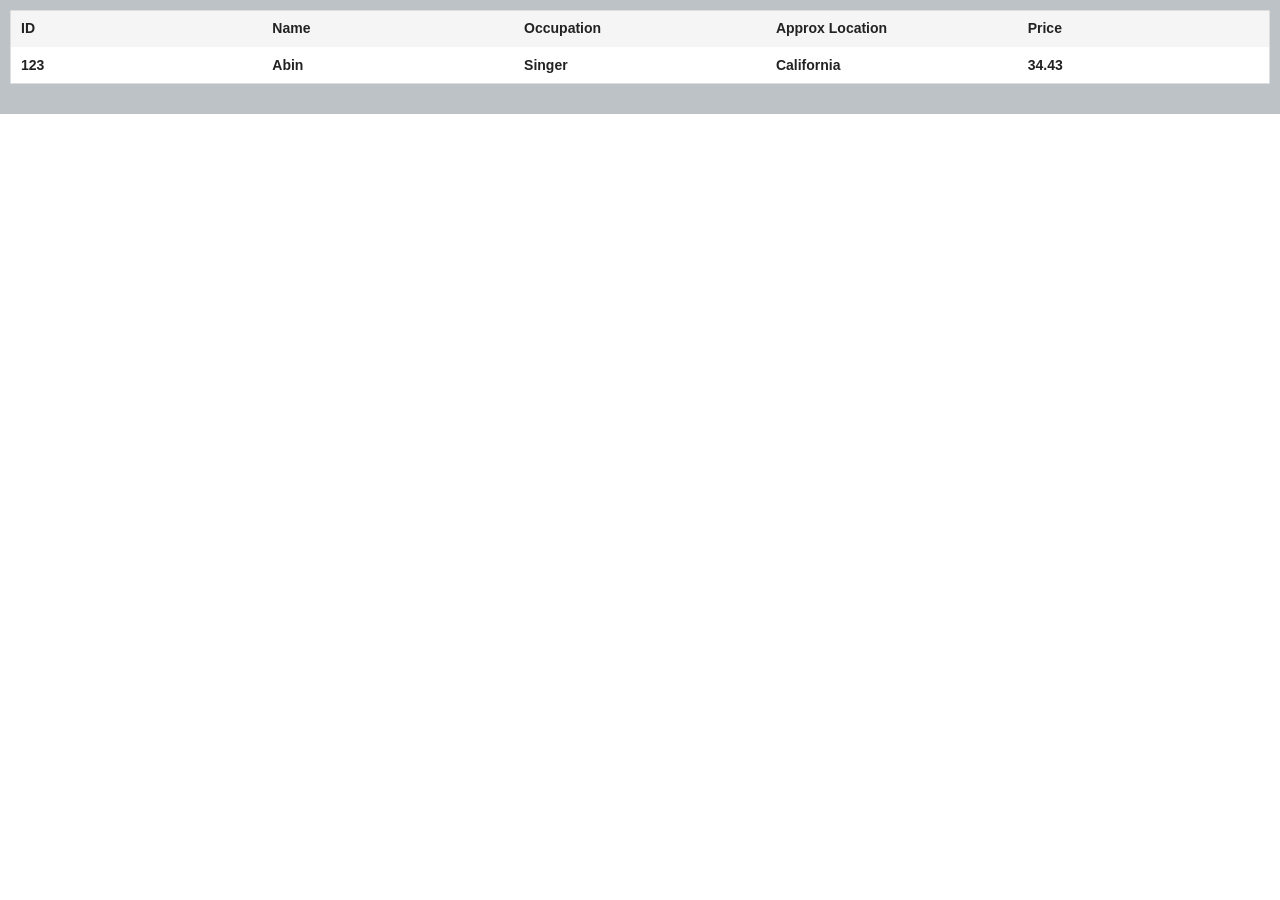
<file: traCk3r/index.html>
<!DOCTYPE html>
<html>
<head>
	<title>Jquery Lessons</title>
	<link rel="stylesheet" href="../assets/normalize.css"/>
	<link rel="stylesheet" href="../assets/foundation.css"/>
	<link rel="stylesheet" href="../assets/colorcode.css"/>
	<link rel="stylesheet" href="../assets/style.css"/>
	<script src="http://localhost/jquery-2.1.1.js"></script>
	<script src="../assets/foundation.min.js"></script>
</head>
<body>

<div class="row-fluid">
	<div class="small-12 fl-19 stuff">
		<table class="data celebs">
			<thead>
				<tr>
					<th>ID</th>
					<th>Name</th>
					<th>Occupation</th>
					<th>Approx Location</th>
					<th>Price</th>
				</tr>
			</thead>

			<tbody>
			<tr>
				<th>123</th>
				<th>Abin</th>
				<th>Singer</th>
				<th>California</th>
				<th>34.43</th>
			</tr>
			</tbody>
		</table>


	</div>
</div>


<script>
	$(document).ready(function(){
		$('#celebs tbody tr:even').css('background-color','#dddddd');

	});
</script>



<script src="../assets/jquery-lessons.js"></script>
<script>document.write('<script src="http://' + (location.host || 'localhost').split(':')[0] + ':35729/livereload.js?snipver=1"></' + 'script>')</script>
</body>
</html>
</file>
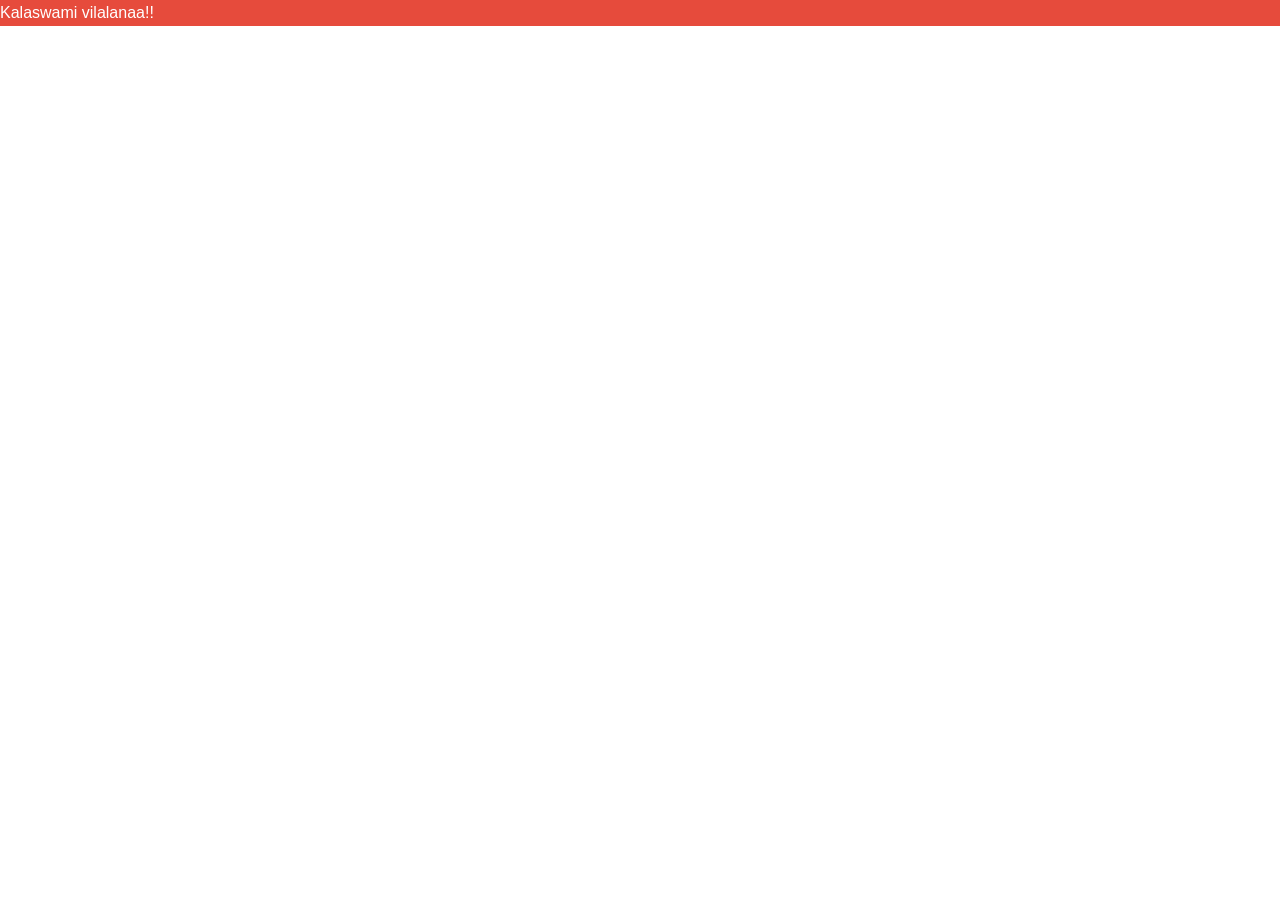
<file: main.html>
<!doctype html>
<html class="no-js" lang="en">
	<head>
		<meta charset="utf-8" />
		<meta name="viewport" content="width=device-width, initial-scale=1.0" />
		<title>Jquery Home</title>
		<link rel="stylesheet" href="assets/normalize.css"/>
		<link rel="stylesheet" href="assets/foundation.css" />
		<script src="http://localhost/jquery-2.1.1.js"></script>
		<link rel="stylesheet" href="assets/colorcode.css">
		<style>
			p{
				font-family: "Kozuka Gothic Pr6N L", "Helvetica", Arial, Verdana, sans-serif;
			}
		</style>
	</head>
<body>
<div class="test fl-13">
	<p>Kalaswami vilalanaa!!</p>


</div>









	<script>
		$('p').animate({
			padding: '10px',
			fontSize: '2.5em'
		}, 2000);
	</script>

	<script>document.write('<script src="http://' + (location.host || 'localhost').split(':')[0] + ':35729/livereload.js?snipver=1"></' + 'script>')</script>
</body>
</html>
</file>
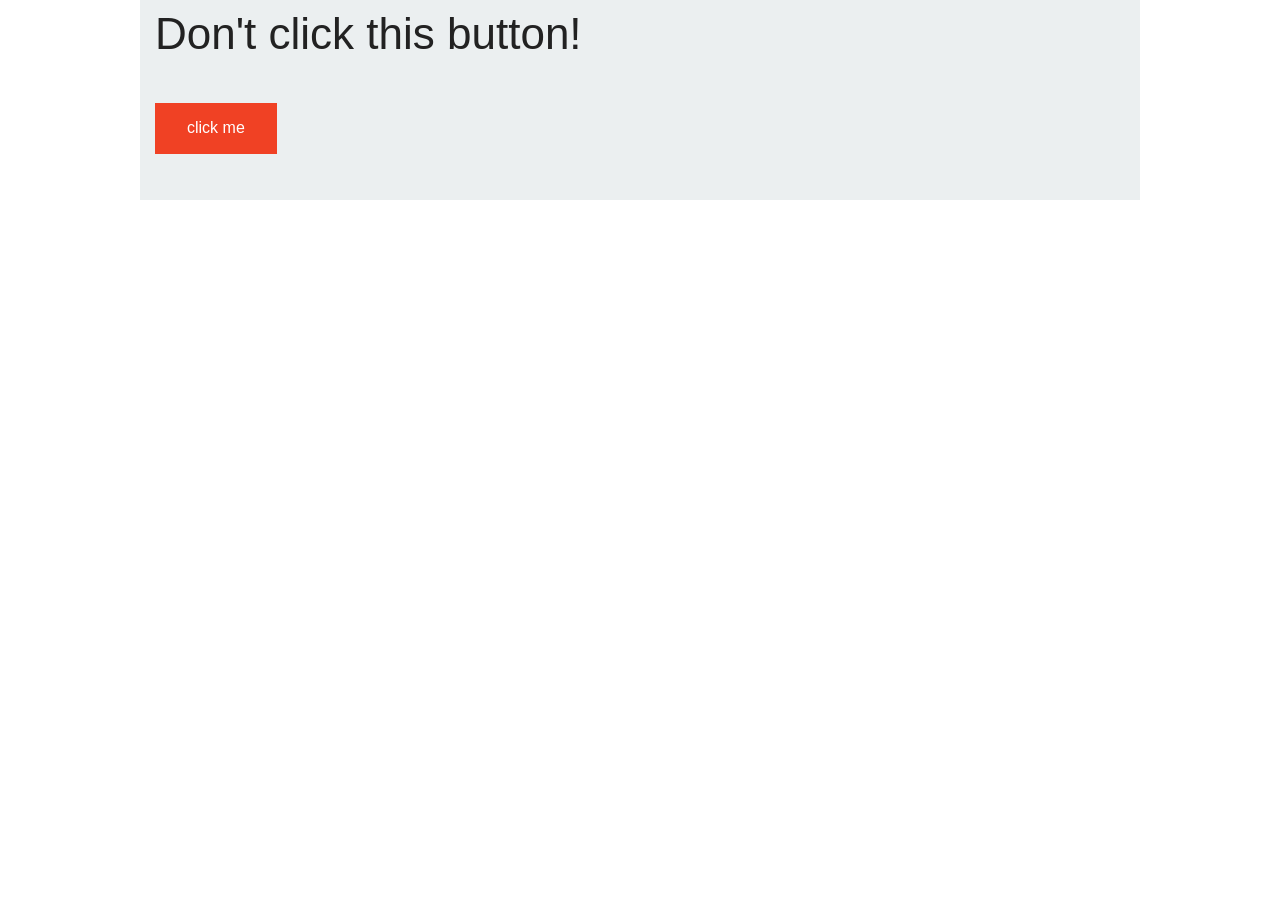
<file: animationTechniques/fadeOut.html>
<!doctype html>
<html class="no-js" lang="en">
	<head>
		<title>Jquery Animate</title>
		<link rel="stylesheet" href="../assets/normalize.css"/>
		<link rel="stylesheet" href="../assets/foundation.css" />
		<script src="../assets/jquery-1.4.3.js"></script>
		<link rel="stylesheet" href="../assets/colorcode.css">
		<style>

		</style>
	</head>
<body>



<div class="row">
	<div class="column fl-14 h-2">
		<div class="fl-14 h-1 lolan">
			<div id="hide-this">
				<h1>Don't click this button!</h1>
			</div>
		</div>
		<button id="hidebutton" class="alert">
			click me
		</button>

	</div>
</div>







<script>
	$(document).ready(function(){
		$('#hidebutton').click(function(){
			$(this).addClass('disabled');
			$('#hide-this').fadeOut(500, function(){
				$('.lolan').html("<marquee><h1>~ ~ You suck!! ~ ~ </h1></marquee>");


			});
		});
	});





</script>

	<script>document.write('<script src="http://' + (location.host || 'localhost').split(':')[0] + ':35729/livereload.js?snipver=1"></' + 'script>')</script>
</body>
</html>
</file>
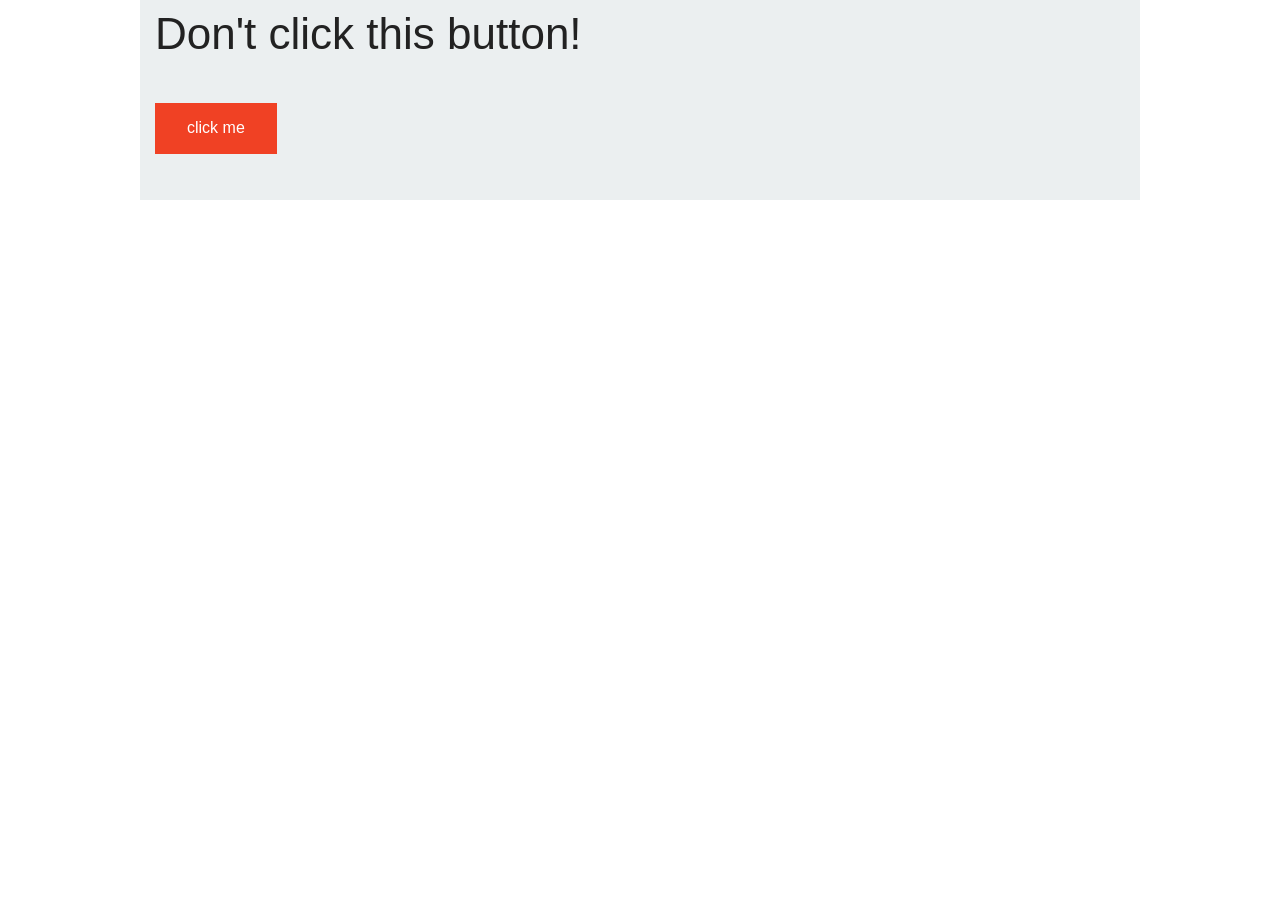
<file: animationTechniques/fadeTo.html>
<!doctype html>
<html class="no-js" lang="en">
	<head>
		<title>Jquery Animate</title>
		<link rel="stylesheet" href="../assets/normalize.css"/>
		<link rel="stylesheet" href="../assets/foundation.css" />
		<script src="../assets/jquery-1.4.3.js"></script>
		<link rel="stylesheet" href="../assets/colorcode.css">
		<style>

		</style>
	</head>
<body>



<div class="row">
	<div class="column fl-14 h-2">
		<div class="fl-14 h-1 lolan">
			<div id="hide-this">
				<h1>Don't click this button!</h1>
			</div>
		</div>
		<button id="hidebutton" class="alert">
			click me
		</button>

	</div>
</div>







<script>
	$(document).ready(function(){
		$('#hidebutton').click(function(){

			$('#hide-this').fadeTo('slow', 0.1, 'swing', function(){
				$(this).html("<H1>Hu Hu Hu!!</H1>");

			});

		});
	});





</script>

	<script>document.write('<script src="http://' + (location.host || 'localhost').split(':')[0] + ':35729/livereload.js?snipver=1"></' + 'script>')</script>
</body>
</html>
</file>
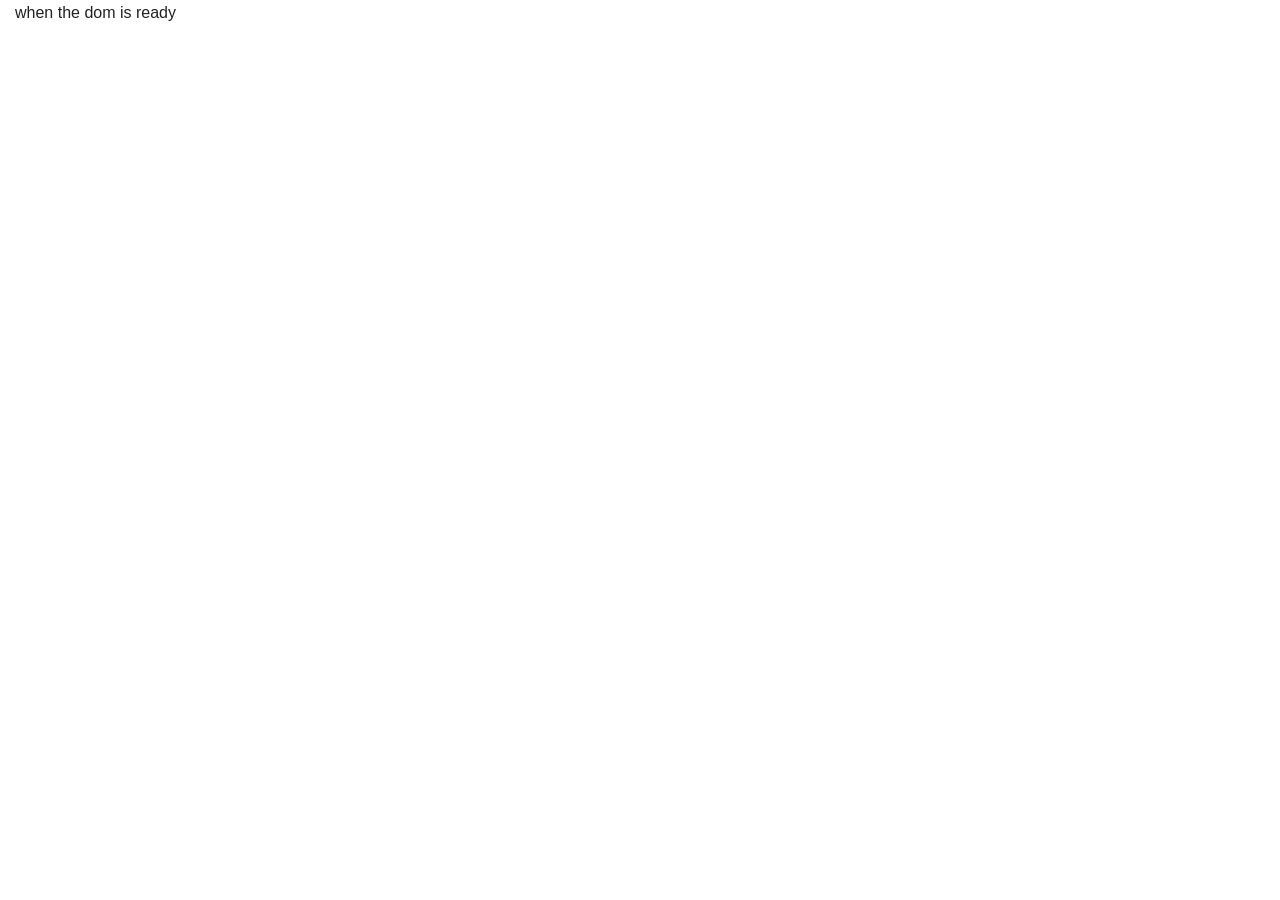
<file: cb/fadeTo.html>
<!doctype html>
<html class="no-js" lang="en">
	<head>
		<title>Jquery Animate</title>
		<link rel="stylesheet" href="../assets/normalize.css"/>
		<link rel="stylesheet" href="../assets/foundation.css" />
		<script src="../assets/jquery-1.4.3.js"></script>
		<script>
		$(document).ready(function(){
			alert($('p').text());
		});

		</script>
		<link rel="stylesheet" href="../assets/colorcode.css">
		<style>

		</style>
	</head>
<body>



<div class="row-fluid">
	<div class="column">
		<p>when the dom is ready</p>
	</div>
</div>



	<script>document.write('<script src="http://' + (location.host || 'localhost').split(':')[0] + ':35729/livereload.js?snipver=1"></' + 'script>')</script>
</body>
</html>
</file>
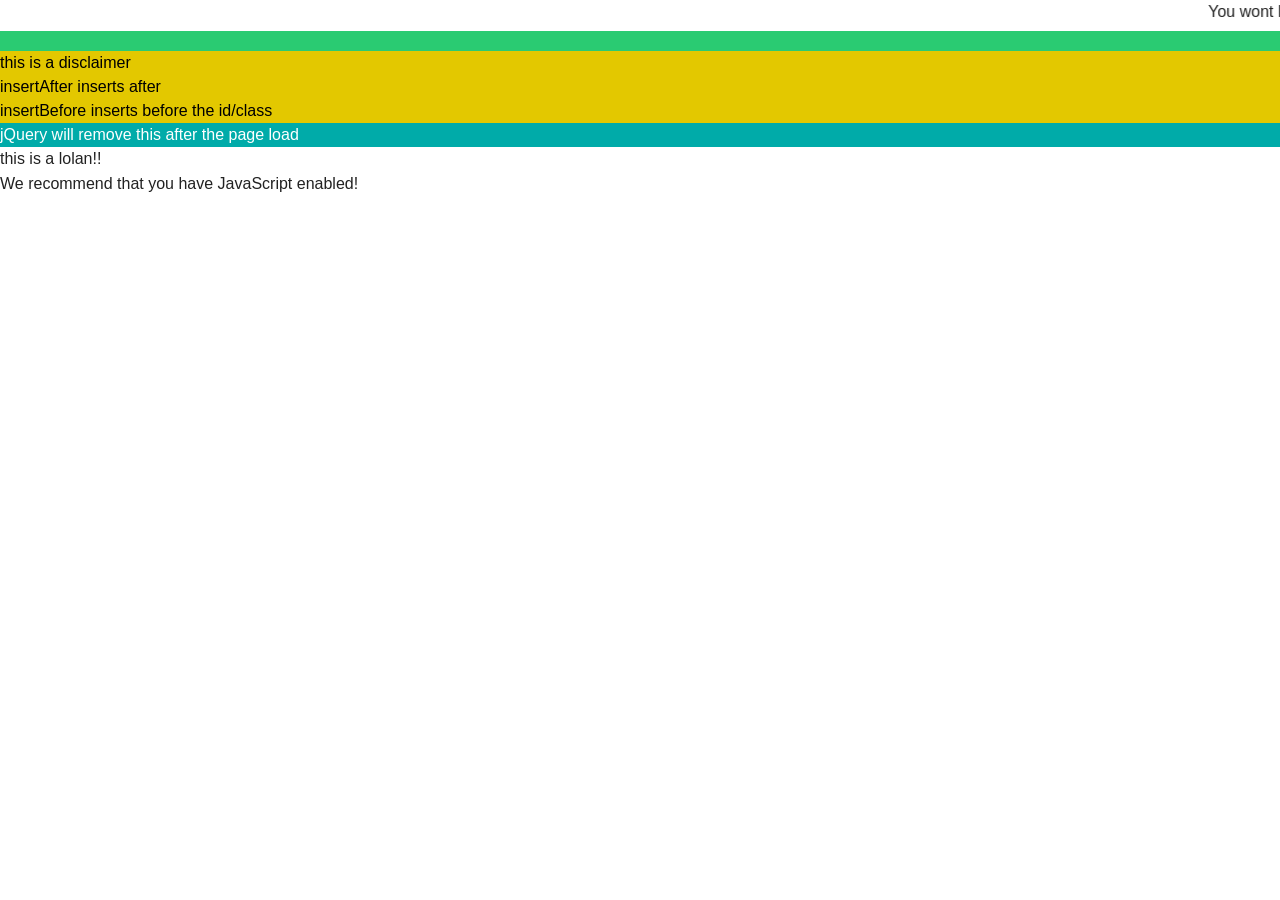
<file: sections/AddingRemovingElements.html>
<!DOCTYPE html>
<html>
<head>
	<title>Jquery Lessons</title>
	<link rel="stylesheet" href="../assets/normalize.css"/>
	<link rel="stylesheet" href="../assets/foundation.css"/>
	<link rel="stylesheet" href="../assets/colorcode.css"/>
	<link rel="stylesheet" href="../assets/style.css"/>
	<script src="http://localhost/jquery-2.1.1.js"></script>
	<script src="../assets/foundation.min.js"></script>
	<style>
		#notice {
			display: none;
		}
	</style>
</head>
<body>

<marquee behavior="" direction="left"> You wont let go so I will follow with all I am #youbroughtmebacktolife </marquee>
<div class="row-fluid">
	<div id="warning" class="small-12 fl-2 stuff">


	</div>
	<div id="disclaimer" class="win-13">
		this is a disclaimer
		<br/>
		insertAfter inserts after
		<br/>
		insertBefore inserts before the id/class
	</div>


	<div id="remove" class="win-3">
		jQuery will remove this after the page load
	</div>

	<div id="lolan">
		this is a lolan!!
	</div>

</div>

<p id="no-script">
	We recommend that you have JavaScript enabled!
</p>


<p class="textIng">

</p>


<script>

	$(document).ready(function(){
		$('<input type="button" value="toggle" id="toggleButton">')
				.insertBefore('#disclaimer');
		$('#toggleButton').click(function() {
			$('#disclaimer').toggle();
		});


		//adds a div on the given location with the given data
		$('<div>', {
			id: 'specialButton',
			text: 'Click Me!',
			click: function(){
				alert("Advanced jQuery!");
			}
		}).insertBefore('#disclaimer');


		// adds an h1 on the given location
		$('<h1>',{
			id: 'addedbyme',
			text:"DlalachDlalaman",
			click: function(){
				alert('Sorry Dude!!! *scowl* Don\'t click here!!!');
			}
		}).insertAfter('#disclaimer');

		// removes the selections.
		$('#remove').remove();


		//	Prepends and appends the stuff in the given locations
		$("<strong>START</strong>").prependTo('#lolan');
		$("<strong>STOP</strong>").appendTo('#lolan');


		//removes the id when js is on!!
		$('#no-script').remove();


		//adds the html on the selected place.
		$(".textIng").html('<h2>This is not good dude!!</h2>')


//		alert($('#disclaimer').text())

	});

</script>



<script src="../assets/jquery-lessons.js"></script>
<script>document.write('<script src="http://' + (location.host || 'localhost').split(':')[0] + ':35729/livereload.js?snipver=1"></' + 'script>')</script>
</body>
</html>
</file>
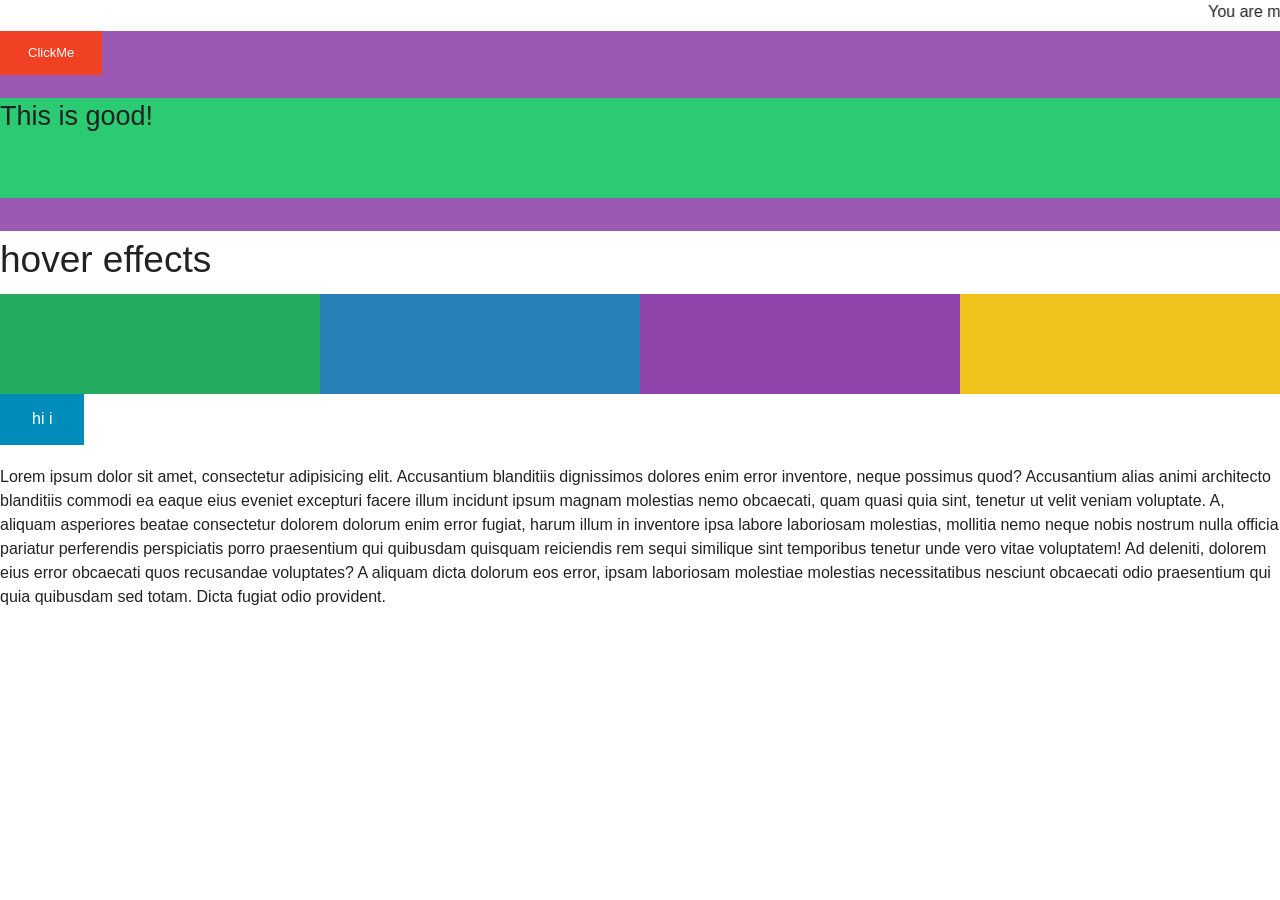
<file: sections/animations.html>
<!DOCTYPE html>
<html>
<head>
	<title>Jquery Lessons</title>
	<link rel="stylesheet" href="../assets/normalize.css"/>
	<link rel="stylesheet" href="../assets/foundation.css"/>
	<link rel="stylesheet" href="../assets/colorcode.css"/>
	<link rel="stylesheet" href="../assets/style.css"/>
	<script src="http://localhost/jquery-2.1.1.js"></script>
	<script src="../assets/foundation.min.js"></script>
	<style>
		/* custom styles here */
	</style>
</head>
<body>

<marquee behavior="" direction="left"> You are my life nothing can take your place!! #Alive </marquee>


<div class="row-fluid">
	<div class="small-12 fl-4 h-2">
		<a id="buttonz" href="#" class="button small alert">ClickMe</a>

		<div class="small-12 h-1 fl-2 idea">
			<h3>This is good!</h3>
		</div>
		<div class="small-12 fl-2 ideas">

		</div>

	</div>
</div>


<h2>hover effects</h2>

	<div class="row-fluid">

		<div id="one" class="small-3 columns fl-7 h-1">

		</div>

		<div id="two" class="small-3 columns fl-8 h-1">

		</div>

		<div id="three" class="small-3 columns fl-9 h-1">

		</div>

		<div id="four" class="small-3 columns fl-11 h-1">

		</div>
	</div>


<button id="hideButton"> hi i </button>
<div id="stufff">
	Lorem ipsum dolor sit amet, consectetur adipisicing elit. Accusantium blanditiis dignissimos dolores enim error inventore, neque possimus quod? Accusantium alias animi architecto blanditiis commodi ea eaque eius eveniet excepturi facere illum incidunt ipsum magnam molestias nemo obcaecati, quam quasi quia sint, tenetur ut velit veniam voluptate. A, aliquam asperiores beatae consectetur dolorem dolorum enim error fugiat, harum illum in inventore ipsa labore laboriosam molestias, mollitia nemo neque nobis nostrum nulla officia pariatur perferendis perspiciatis porro praesentium qui quibusdam quisquam reiciendis rem sequi similique sint temporibus tenetur unde vero vitae voluptatem! Ad deleniti, dolorem eius error obcaecati quos recusandae voluptates? A aliquam dicta dolorum eos error, ipsam laboriosam molestiae molestias necessitatibus nesciunt obcaecati odio praesentium qui quia quibusdam sed totam. Dicta fugiat odio provident.
</div>


<script>

	$(document).ready(function(){
		var $ = jQuery;

		$('#stufff').slideUp('slow', function() {
			$('#hideButton').fadeOut();
		});


		// toggles fade/slide animations on click
		$('#buttonz').click(function(){
			$('.idea').fadeOut('slow', function(){
			//function is a call back performed when the the event is fired
				$('.ideas').addClass("h-1").html("Why You did this to me?? :(");
				$('#buttonz').addClass('disabled').text("you suck")
			});
		});


		// on hover functions

//		$('#one').mouseover(function(){
//			$(this).addClass('fl-12')
//		});
//		$('#one').mouseout(function(){
//			$(this).removeClass('fl-12')
//		});
//
//		$('#two').mouseover(function(){
//			$(this).addClass('fl-19')
//		});
//		$('#two').mouseout(function(){
//			$(this).removeClass('fl-19')
//		});
//
//		$('#three').mouseover(function(){
//			$(this).addClass('fl-20')
//		});
//		$('#three').mouseout(function(){
//			$(this).removeClass('fl-20')
//		});
//
//		$('#four').mouseover(function(){
//			$(this).addClass('fl-18')
//		});
//
//		$('#four').mouseout(function(){
//			$(this).removeClass('fl-18')
//		});


		$('#one').mouseover(function(){
			$(this).toggleClass('fl-12')
		});

		$('#two').mouseover(function(){
			$(this).toggleClass('fl-19')
		});


		$('#three').mouseover(function(){
			$(this).toggleClass('fl-20')
		});


		$('#four').mouseover(function(){
			$(this).toggleClass('fl-18')
		});




	});

</script>



<script src="../assets/jquery-lessons.js"></script>
<script>document.write('<script src="http://' + (location.host || 'localhost').split(':')[0] + ':35729/livereload.js?snipver=1"></' + 'script>')</script>
</body>
</html>
</file>
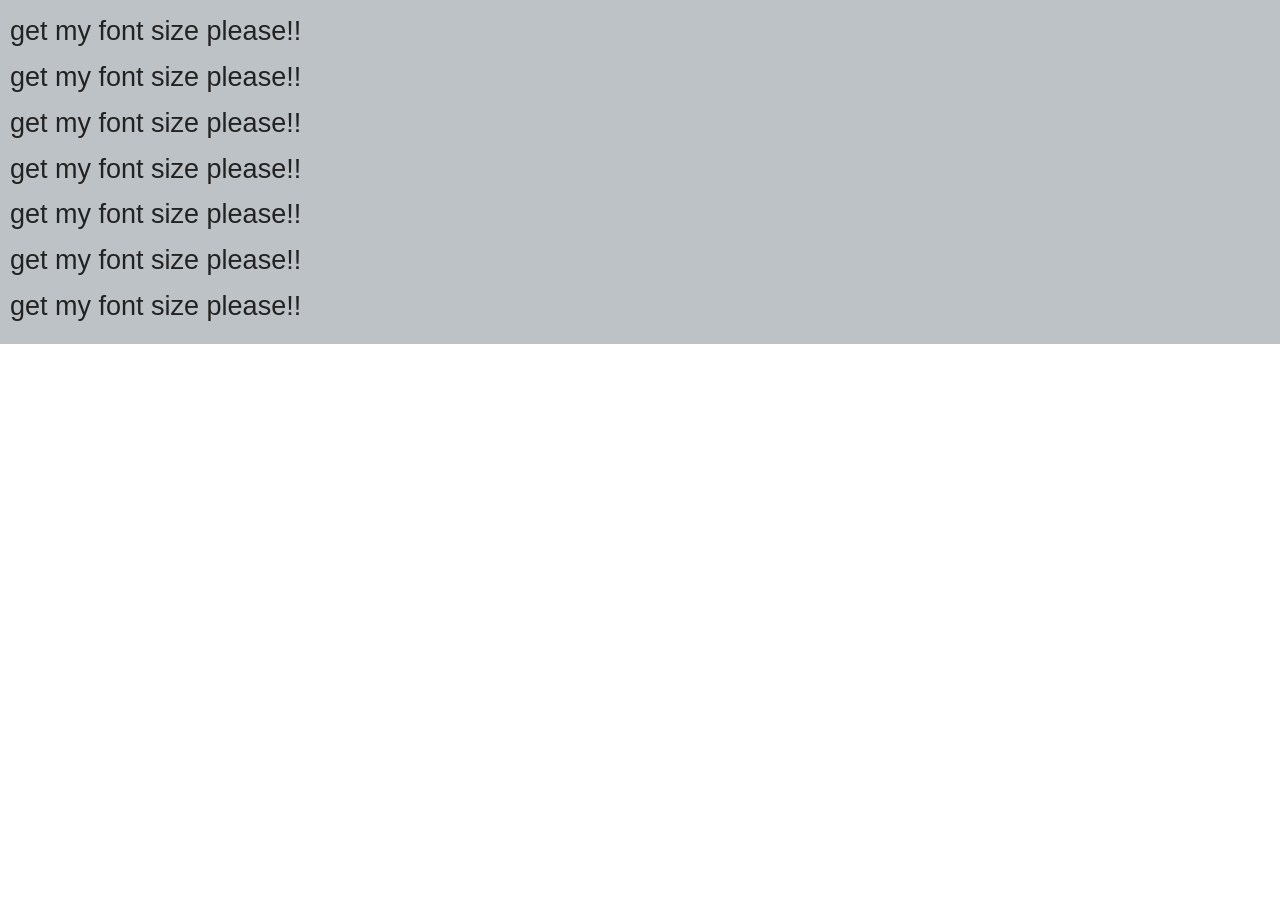
<file: sections/decoration.html>
<!DOCTYPE html>
<html>
<head>
	<title>Jquery Lessons</title>
	<link rel="stylesheet" href="../assets/normalize.css"/>
	<link rel="stylesheet" href="../assets/foundation.css"/>
	<link rel="stylesheet" href="../assets/colorcode.css"/>
	<link rel="stylesheet" href="../assets/style.css"/>
	<script src="http://localhost/jquery-2.1.1.js"></script>
	<script src="../assets/foundation.min.js"></script>
</head>
<body>

<div class="row-fluid">
	<div class="small-12 fl-19 stuff">
		<h3>get my font size please!!</h3>
		<h3>get my font size please!!</h3>
		<h3>get my font size please!!</h3>
		<h3>get my font size please!!</h3>
		<h3>get my font size please!!</h3>
		<h3>get my font size please!!</h3>
		<h3>get my font size please!!</h3>
	</div>
</div>


<script>

	$(document).ready(function(){
		var fontSize = $('.stuff h3:first').css('fontSize');
//		alert(fontSize)
		$('.stuff h3:even').css({
			'color':'red',
			'backgroundColor':'black',
			'fontSize' : '1em'
		});

		$('.stuff h3:odd').css({
			'color':'black',
			'backgroundColor':'red',
			'fontSize' : '1em'
		});
	});

</script>



<script src="../assets/jquery-lessons.js"></script>
<script>document.write('<script src="http://' + (location.host || 'localhost').split(':')[0] + ':35729/livereload.js?snipver=1"></' + 'script>')</script>
</body>
</html>
</file>
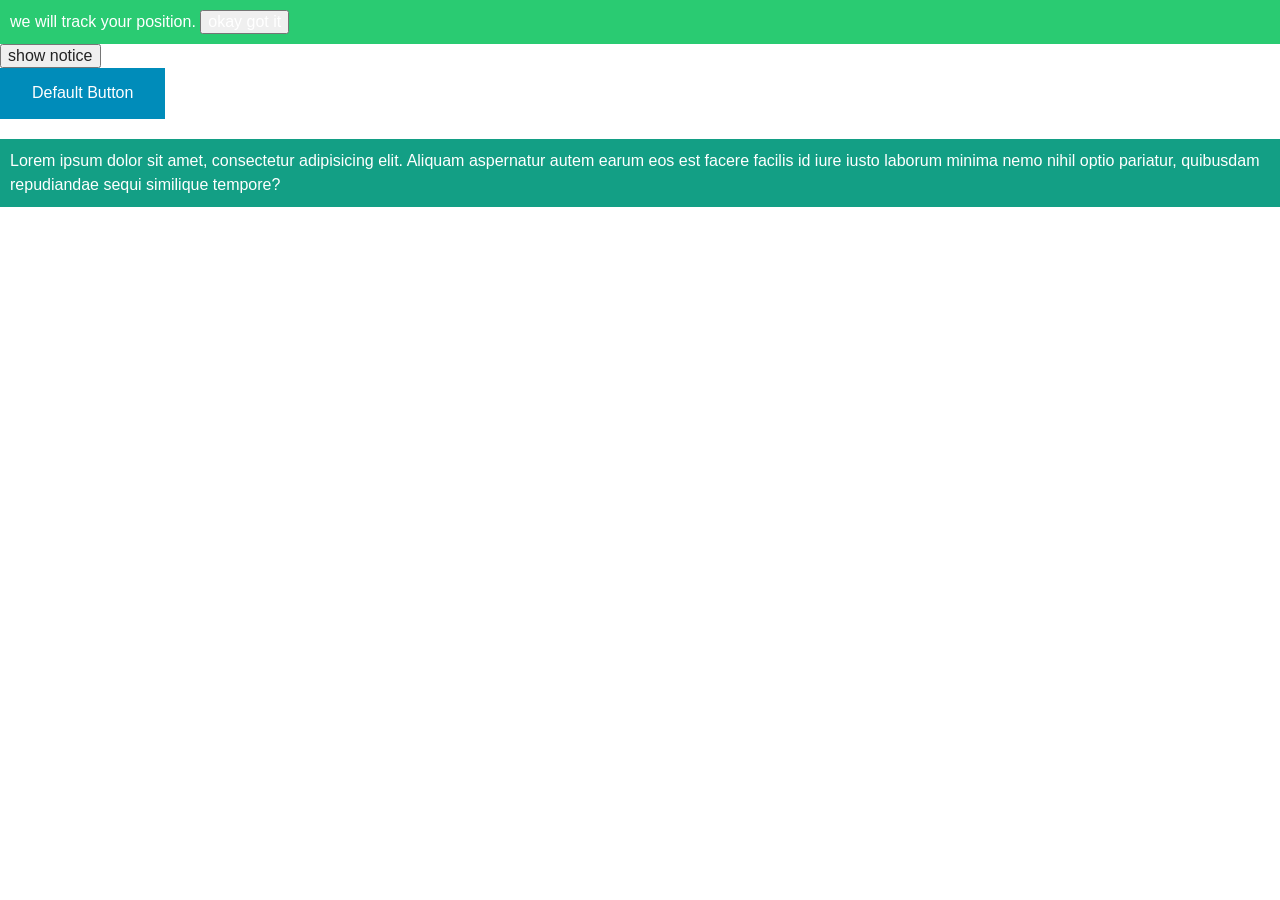
<file: sections/enhancing.html>
<!DOCTYPE html>
<html>
<head>
	<title>Jquery Lessons</title>
	<link rel="stylesheet" href="../assets/normalize.css"/>
	<link rel="stylesheet" href="../assets/foundation.css"/>
	<link rel="stylesheet" href="../assets/colorcode.css"/>
	<link rel="stylesheet" href="../assets/style.css"/>
	<script src="http://localhost/jquery-2.1.1.js"></script>
	<script src="../assets/foundation.min.js"></script>
	<style>
		#notice {
			display: none;
		}
	</style>
</head>
<body>

<div class="row-fluid">
	<div id="warning" class="small-12 fl-2 stuff">
		we will track your position.
		<input type="button" id="hideButton" value="okay got it" />

	</div>
</div>

<input type="button" id="showButton" value="show notice" />

<div class="row-fluid">
	<div id="notice" class="small-12 fl-5 stuff">
		we will track your position.
	</div>
</div>



<!--<input type="button" id="toggleButton" value="hide" />-->
<a type="button" id="toggleButton" value="hide"  class="button">Default Button</a>
<div class="row-fluid">
	<div id="togg" class="small-12 fl-6 stuff">
		Lorem ipsum dolor sit amet, consectetur adipisicing elit. Aliquam aspernatur autem earum eos est facere facilis id iure iusto laborum minima nemo nihil optio pariatur, quibusdam repudiandae sequi similique tempore?
	</div>
</div>


<script>

	$(document).ready(function(){

		$('#hideButton').click(function(){
			$('#warning').hide(); //this if to hide the button!
		});

		$('#showButton').click(function(){
			$('#notice').show(); //this if to hide the button!
		});

//
//		$('#toggleButton').click(function(){
//			if( $('#togg').is(':visible') ){
//					$('#togg').hide();
//				} else {
//					$('#togg').show();
//				}
//		});

		$('#toggleButton').click(function(){

			$('#togg').toggle();

			if ($('#togg').is(':visible')){
				$(this).val('Hide');
			} else {
				$(this).val('Show');
			}
		});

	});

</script>



<script src="../assets/jquery-lessons.js"></script>
<script>document.write('<script src="http://' + (location.host || 'localhost').split(':')[0] + ':35729/livereload.js?snipver=1"></' + 'script>')</script>
</body>
</html>
</file>
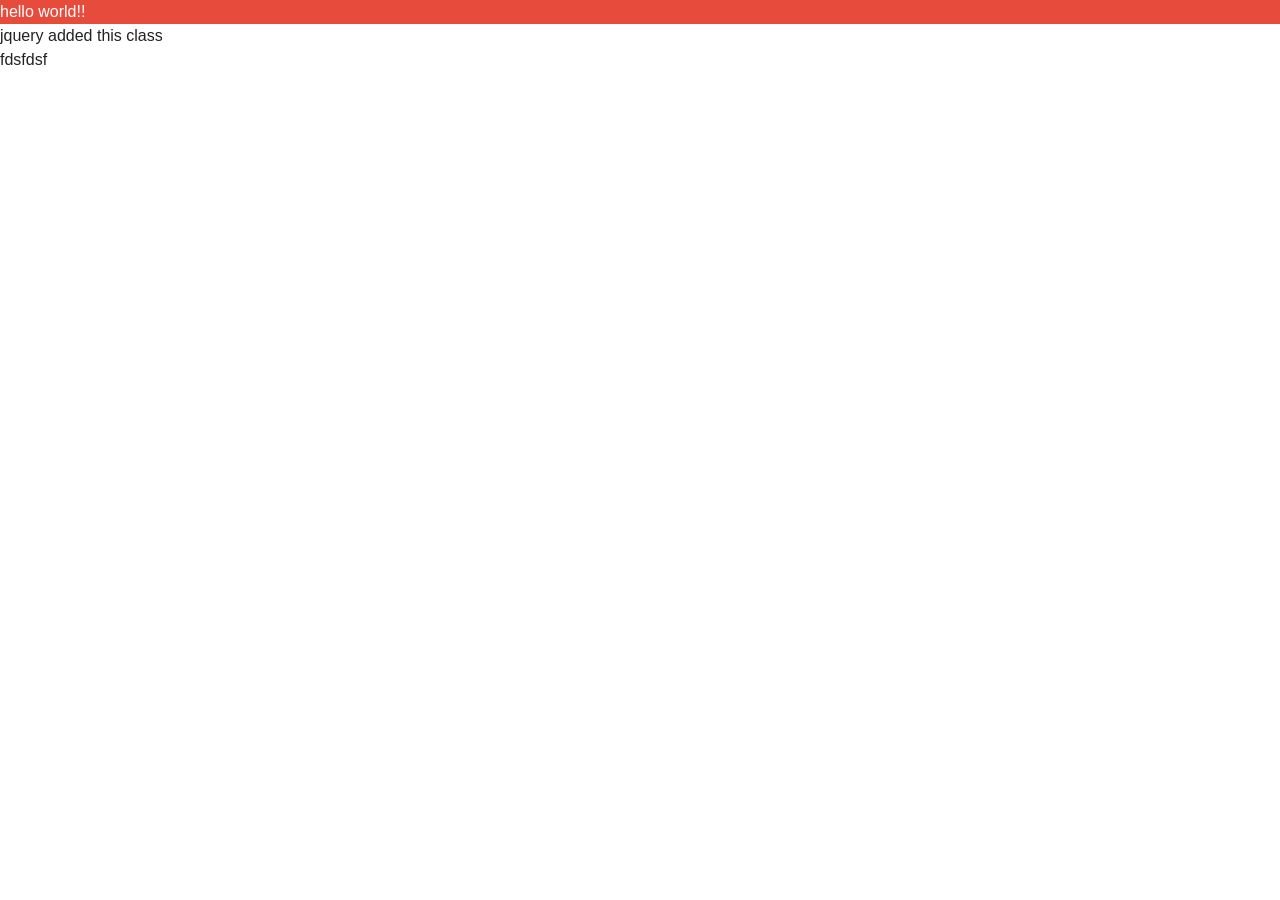
<file: sections/helloworld.html>
<!DOCTYPE html>
<html>
<head>
	<title>Jquery Lessons</title>
	<link rel="stylesheet" href="../assets/normalize.css"/>
	<link rel="stylesheet" href="../assets/foundation.css"/>
	<link rel="stylesheet" href="../assets/colorcode.css"/>
	<link rel="stylesheet" href="../assets/style.css"/>
	<script src="http://localhost/jquery-2.1.1.js"></script>
	<script src="../assets/foundation.min.js"></script>
</head>
<body>

<div class="row-fluid">
	<div class="small-12 fl-13">
		hello world!!
	</div>
	<div class="small-12" id="jq-test">
		jquery added this class
	</div>
</div>
fdsfdsf













<script src="../assets/jquery-lessons.js"></script>
<script>document.write('<script src="http://' + (location.host || 'localhost').split(':')[0] + ':35729/livereload.js?snipver=1"></' + 'script>')</script>
</body>
</html>
</file>
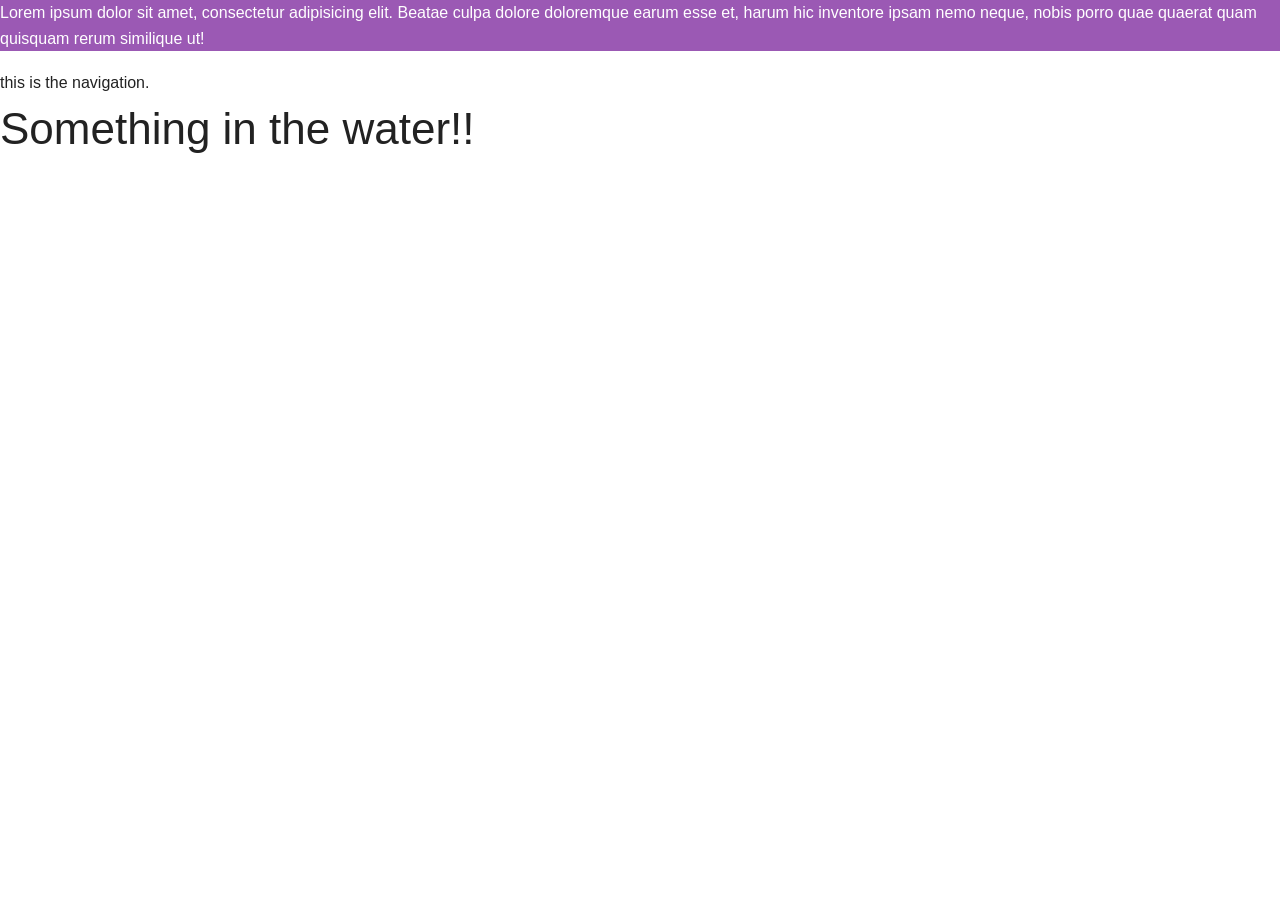
<file: sections/jqueryanimate.html>
<!DOCTYPE html>
<html>
<head>
	<title>Jquery Lessons</title>
	<link rel="stylesheet" href="../assets/normalize.css"/>
	<link rel="stylesheet" href="../assets/foundation.css"/>
	<link rel="stylesheet" href="../assets/colorcode.css"/>
	<link rel="stylesheet" href="../assets/style.css"/>
	<script src="http://localhost/jquery-2.1.1.js"></script>
	<script src="../assets/foundation.min.js"></script>
	<style>
		/* custom styles here */
	</style>
</head>
<body>

<div class="row-fluid">
	<div class="small-12 fl-4">
		<p>Lorem ipsum dolor sit amet, consectetur adipisicing elit. Beatae culpa dolore doloremque earum esse et, harum hic inventore ipsam nemo neque, nobis porro quae quaerat quam quisquam rerum similique ut!</p>
	</div>
	<div class="navigation">
		this is the navigation.
	</div>
</div>



<div id="tope" class="fl-23">
	<h1>Something in the water!!</h1>

</div>

<script>

	$(document).ready(function(){
		$('p').animate({
			padding: '20px',
			fontSize: '10px'
		}, 'fast');

		$('.navigation').mouseover(function(){
			$(this).animate({fontSize:'+=2px', lineHeight: '+=1px' },200);

		});

		$('#tope').animate({
			opacity :   'hide',
			width   :   'hide',
			height  :   'hide'
		}, 5000);

		// linear and swing

		$('.lolan').animate({'opacity':'hide'}, 9000);
		//swing by default
		$('.lallel').animate({'opacity':'hide'}, 9000, 'linear');

	});

</script>



<script>document.write('<script src="http://' + (location.host || 'localhost').split(':')[0] + ':35729/livereload.js?snipver=1"></' + 'script>')</script>
</body>
</html>
</file>
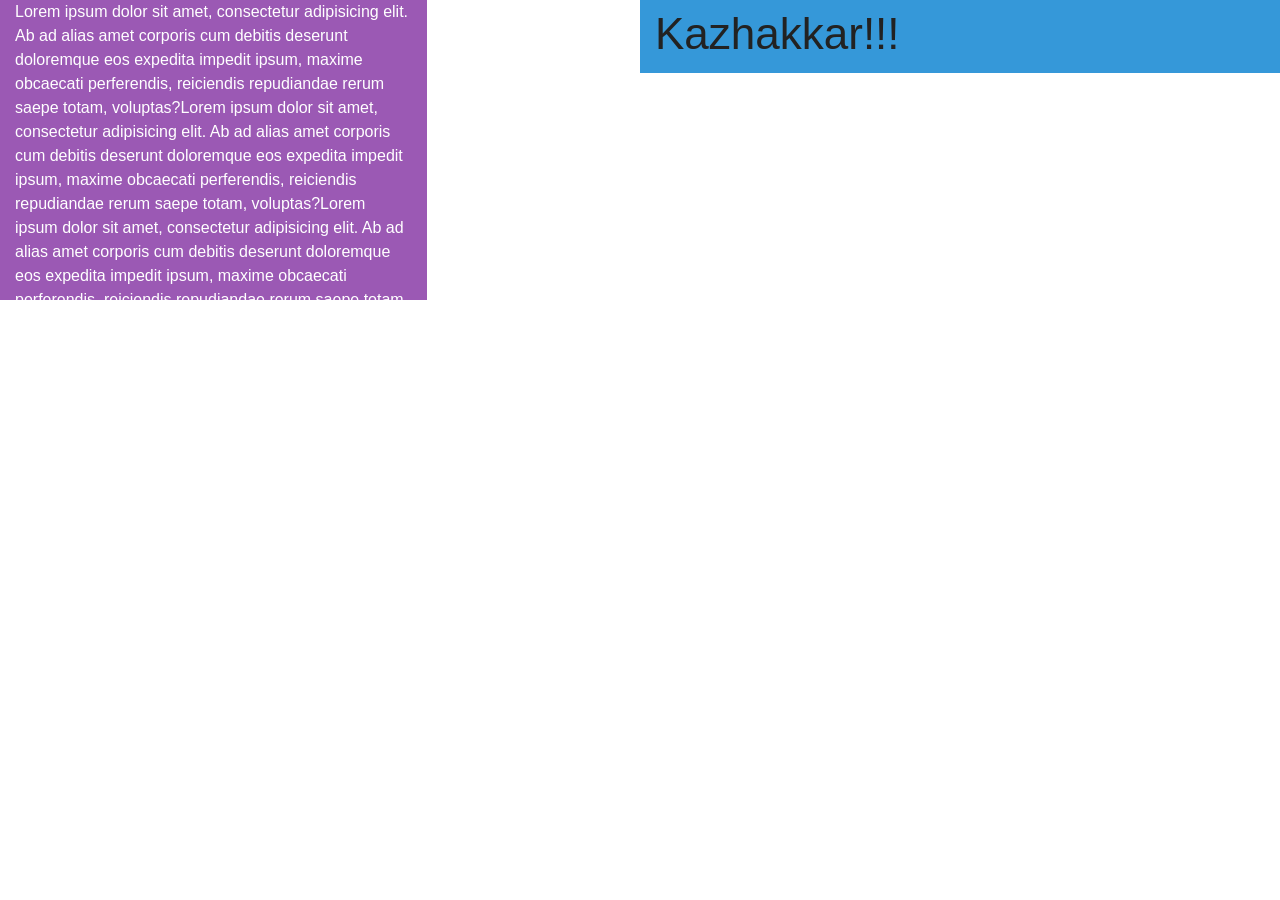
<file: sections/scrollingEvent.html>
<!DOCTYPE html>
<html>
<head>
	<title>Jquery Lessons</title>
	<link rel="stylesheet" href="../assets/normalize.css"/>
	<link rel="stylesheet" href="../assets/foundation.css"/>
	<link rel="stylesheet" href="../assets/colorcode.css"/>
	<link rel="stylesheet" href="../assets/style.css"/>
	<script src="http://localhost/jquery-2.1.1.js"></script>
	<script src="../assets/foundation.min.js"></script>
	<style>
		/* custom styles here */
		p { margin:10px;
			padding:5px;
			border:2px solid #666;
		}
		.njak{
			position:relative;
			float : left;
		}
	</style>
</head>
<body>

<div class="row-fluid">
	<div class="small-4 columns h-3 fl-4 njeknjak">
		Lorem ipsum dolor sit amet, consectetur adipisicing elit. Ab ad alias amet corporis cum debitis deserunt doloremque eos expedita impedit ipsum, maxime obcaecati perferendis, reiciendis repudiandae rerum saepe totam, voluptas?Lorem ipsum dolor sit amet, consectetur adipisicing elit. Ab ad alias amet corporis cum debitis deserunt doloremque eos expedita impedit ipsum, maxime obcaecati perferendis, reiciendis repudiandae rerum saepe totam, voluptas?Lorem ipsum dolor sit amet, consectetur adipisicing elit. Ab ad alias amet corporis cum debitis deserunt doloremque eos expedita impedit ipsum, maxime obcaecati perferendis, reiciendis repudiandae rerum saepe totam, voluptas?Lorem ipsum dolor sit amet, consectetur adipisicing elit. Ab ad alias amet corporis cum debitis deserunt doloremque eos expedita impedit ipsum, maxime obcaecati perferendis, reiciendis repudiandae rerum saepe totam, voluptas?Lorem ipsum dolor sit amet, consectetur adipisicing elit. Ab ad alias amet corporis cum debitis deserunt doloremque eos expedita impedit ipsum, maxime obcaecati perferendis, reiciendis repudiandae rerum saepe totam, voluptas?Lorem ipsum dolor sit amet, consectetur adipisicing elit. Ab ad alias amet corporis cum debitis deserunt doloremque eos expedita impedit ipsum, maxime obcaecati perferendis, reiciendis repudiandae rerum saepe totam, voluptas?Lorem ipsum dolor sit amet, consectetur adipisicing elit. Ab ad alias amet corporis cum debitis deserunt doloremque eos expedita impedit ipsum, maxime obcaecati perferendis, reiciendis repudiandae rerum saepe totam, voluptas?Lorem ipsum dolor sit amet, consectetur adipisicing elit. Ab ad alias amet corporis cum debitis deserunt doloremque eos expedita impedit ipsum, maxime obcaecati perferendis, reiciendis repudiandae rerum saepe totam, voluptas?

	</div>
	<div class="small-2 columns njak">

	</div>
	<div class="small-6 fl-3 columns erach">
	<h1>Kazhakkar!!!</h1>
	</div>
</div>

<script>
	$('.njeknjak').css({
		'overflow' : 'scroll',
	});

	$(document).ready(function(){



		$('.njeknjak').scroll(function(){
			var scroll = $('.njeknjak').scrollTop();

			if (scroll >= 250){
			$('.njak').append(scroll + " ");

				if (scroll >= 299){
					$('.erach').slideToggle('fast');
				}
			}


		});


	});


</script>



<script>document.write('<script src="http://' + (location.host || 'localhost').split(':')[0] + ':35729/livereload.js?snipver=1"></' + 'script>')</script>
</body>
</html>
</file>
<file: assets/colorcode.css>
/*fixer*/
.fixme{
	position: fixed;
}



.a{
	background-color: aqua;
	color:	black;
}
.b{
	background-color: brown;
	color:	white;
}
.c{
	background-color: crimson;
	color:	white;
}
.d{
	background-color: darkcyan;
	color:	white;
}
.e{
	background-color: olive;
	color:	white;
}
.f{
	background-color: fuchsia;
	color:	white;
}
.g{
	background-color: green;
	color:	white;
}
.h{
	background-color: steelblue;
	color:	white;
}
.i{
	background-color: indigo;
	color:	white;
}
.j{
	background-color: mediumorchid;
	color:	white;
}
.k{
	background-color: khaki;
	color:	black;
}
.l{
	background-color: antiquewhite;
	color:	black;
}
.m{
	background-color: maroon;
	color:	white;
}
.n{
	background-color: navy;
	color:	white;
}
.o{
	background-color: orange;
	color:	black;
}
.p{
	background-color: purple;
	color:	white;
}
.q{
	background-color: olive;
	color:	white;
}
.r{
	background-color: royalblue;
	color:	black;
}
.s{
	background-color: sandybrown;
	color:	black;
}
.t{
	background-color: tomato;
	color:	black;
}
.u{
	background-color: grey;
	color:	black;
}
.v{
	background-color: violet;
	color:	black;
}
.w{
	background-color: wheat;
	color:	black;
}
.x{
	background-color: firebrick;
	color:	white;
}
.y{
	background-color: yellow;
	color:	black;
}
.z{
	background-color: indianred;
	color:	white;
}


/*height declerations*/

.h-1 { 
	height:100px;
}
.h-2 { 
	height:200px;
}
.h-3 { 
	height:300px;
}
.h-4 { 
	height:400px;
}
.h-5 { 
	height:500px;
}
.h-6 { 
	height:600px;
}
.h-7 { 
	height:700px;
}
.h-8 { 
	height:800px;
}
.h-9 { 
	height:900px;
}
.h-10 { 
	height:1000px
 }
.h-11 { 
	height:1100px
 }
.h-12 { 
	height:1200px
 }
.h-13 { 
	height:1300px
 }
.h-14 { 
	height:1400px
 }
.h-15 { 
	height:1500px
 }
.h-16 { 
	height:1600px
 }
.h-17 { 
	height:1700px
 }
.h-18 { 
	height:1800px
 }
.h-19 { 
	height:1900px
 }
.h-20 { 
	height:2000px
 }


/*width declerations*/

.w-1 {
	width:100px; 
}
.w-2 {
	width:200px; 
}
.w-3 {
	width:300px; 
}
.w-4 {
	width:400px; 
}
.w-5 {
	width:500px; 
}
.w-6 {
	width:600px; 
}
.w-7 {
	width:700px; 
}
.w-8 {
	width:800px; 
}
.w-9 {
	width:900px; 
}
.w-10 {
	width:1000px; 
}
.w-11 {
	width:1100px; 
}
.w-12 {
	width:1200px; 
}
.w-13 {
	width:1300px; 
}
.w-14 {
	width:1400px; 
}
.w-15 {
	width:1500px; 
}
.w-16 {
	width:1600px; 
}
.w-17 {
	width:1700px; 
}
.w-18 {
	width:1800px; 
}
.w-19 {
	width:1900px; 
}
.w-20 {
	width:2000px; 
}



/*bootstrap reference styles*/

.bs-1 {
	background-color: #00A79D;
	height: 20px;
	width: 8.33%;
	float: left;
	color: #fff;
	text-align: center;

}
.bs-2 {
	background-color: #1C75BB;
	height: 20px;
	width: 8.33%;
	float: left;
	color: #fff;
	text-align: center;

}
.bs-3 {
	background-color: #39B549;
	height: 20px;
	width: 8.33%;
	float: left;
	color: #fff;
	text-align: center;

}
.bs-4 {
	background-color: #D6DF22;
	height: 20px;
	width: 8.33%;
	float: left;
	color: #fff;
	text-align: center;

}
.bs-5 {
	background-color: #FAAF40;
	height: 20px;
	width: 8.33%;
	float: left;
	color: #fff;
	text-align: center;

}
.bs-6 {
	background-color: #C49A6C;
	height: 20px;
	width: 8.33%;
	float: left;
	color: #fff;
	text-align: center;

}
.bs-7 {
	background-color: #F05A29;
	height: 20px;
	width: 8.33%;
	float: left;
	color: #fff;
	text-align: center;

}
.bs-8 {
	background-color: #ED2A7A;
	height: 20px;
	width: 8.33%;
	float: left;
	color: #fff;
	text-align: center;

}
.bs-9 {
	background-color: #BD1E2C;
	height: 20px;
	width: 8.33%;
	float: left;
	color: #fff;
	text-align: center;

}
.bs-10 {
	background-color: #662C91;
	height: 20px;
	width: 8.33%;
	float: left;
	color: #fff;
	text-align: center;

}
.bs-11 {
	background-color: #2D3092;
	height: 20px;
	width: 8.33%;
	float: left;
	color: #fff;
	text-align: center;


}
.bs-12 {
	background-color: #3B2314;
	height: 20px;
	width: 8.33%;
	float: left;
	color: #fff;
	text-align: center;

}

.bs-1:before{
	content: "1";
}
.bs-2:before{
	content: "2";
}
.bs-3:before{
	content: "3";
}
.bs-4:before{
	content: "4";
}
.bs-5:before{
	content: "5";
}
.bs-6:before{
	content: "6";
}
.bs-7:before{
	content: "7";
}
.bs-8:before{
	content: "8";
}
.bs-9:before{
	content: "9";
}
.bs-10:before{
	content: "10";
}
.bs-11:before{
	content: "11";
}
.bs-12:before{
	content: "12";
}

/* - - - - - - - - - - - - - - - - - - - - - - - - -*/


 /*flat color group defenitions*/

.tur,.fl-1{
	background-color:#17BB9C;
	color:#fff;
}
.emr,.fl-2{
	background-color:#2ACB72;
	color:#fff;
}
.pet,.fl-3{
	background-color:#3598D9;
	color:#fff;
}
.ame,.fl-4{
	background-color:#9B59B4;
	color:#fff;
}
.wet,.fl-5{
	background-color:#33485D;
	color:#fff;
}
.gre,.fl-6{
	background-color:#139F85;
	color:#fff;
}
.nep,.fl-7{
	background-color:#24AD61;
	color:#fff;
}
.bel,.fl-8{
	background-color:#2A80B8;
	color:#fff;
}
.wis,.fl-9{
	background-color:#8E44AB;
	color:#fff;
}
.mid,.fl-10{
	background-color:#2B3D4F;
	color:#fff;
}
.sun,.fl-11{
	background-color:#F0C31D;
	color:#fff;
}
.car,.fl-12{
	background-color:#E57D25;
	color:#fff;
}
.ali,.fl-13{
	background-color:#E64B3C;
	color:#fff;
}
.clo,.fl-14{
	background-color:#EBEFF0;
	color:#666;
}
.con,.fl-15{
	background-color:#94A4A5;
	color:#fff;
}
.ora,.fl-16{
	background-color:#F29B1A;
	color:#fff;
}
.pum,.fl-17{
	background-color:#D25304;
	color:#fff;
}
.pom,.fl-18{
	background-color:#BF382B;
	color:#fff;
}
.sil,.fl-19{
	background-color:#BCC2C6;
	color:#666;
}
.asb,.fl-20{
	background-color:#7E8B8C;
	color:#fff;
}

/* - - - - - - - - - - - - - - - - - - - - - - - - - */

/* windows 8 stlyes */ 

.lim,.win-1{
	background-color:#A4C400;
	color:#fff;
}
.grn,.win-2{
	background-color:#60A917;
	color:#fff;
}
.tea,.win-3{
	background-color:#00ABA9;
	color:#fff;
}
.cya,.win-4{
	background-color:#1BA1E2;
	color:#fff;
}
.cob,.win-5{
	background-color:#0050EF;
	color:#fff;
}
.ind,.win-6{
	background-color:#6A00FF;
	color:#fff;
}
.vio,.win-7{
	background-color:#AA00FF;
	color:#fff;
}
.pin,.win-8{
	background-color:#F472D0;
	color:#fff;
}
.mag,.win-9{
	background-color:#D80073;
	color:#fff;
}
.cri,.win-10{
	background-color:#A20025;
	color:#fff;
}
.red,.win-11{
	background-color:#E51400;
	color:#fff;
}
.amb,.win-12{
	background-color:#F0A30A;
	color:#000;
}
.yel,.win-13{
	background-color:#E3C800;
	color:#000;
}
.bro,.win-14{
	background-color:#825A2C;
	color:#fff;
}
.oli,.win-15{
	background-color:#6D8764;
	color:#fff;
}
.ste,.win-16{
	background-color:#647687;
	color:#fff;
}
.mau,.win-17{
	background-color:#76608A;
	color:#fff;
}
.tau,.win-18{
	background-color:#87794E;
	color:#fff;
}
</file>
<file: assets/style.css>
.stuff{
	padding: 10px;
}
</file>
